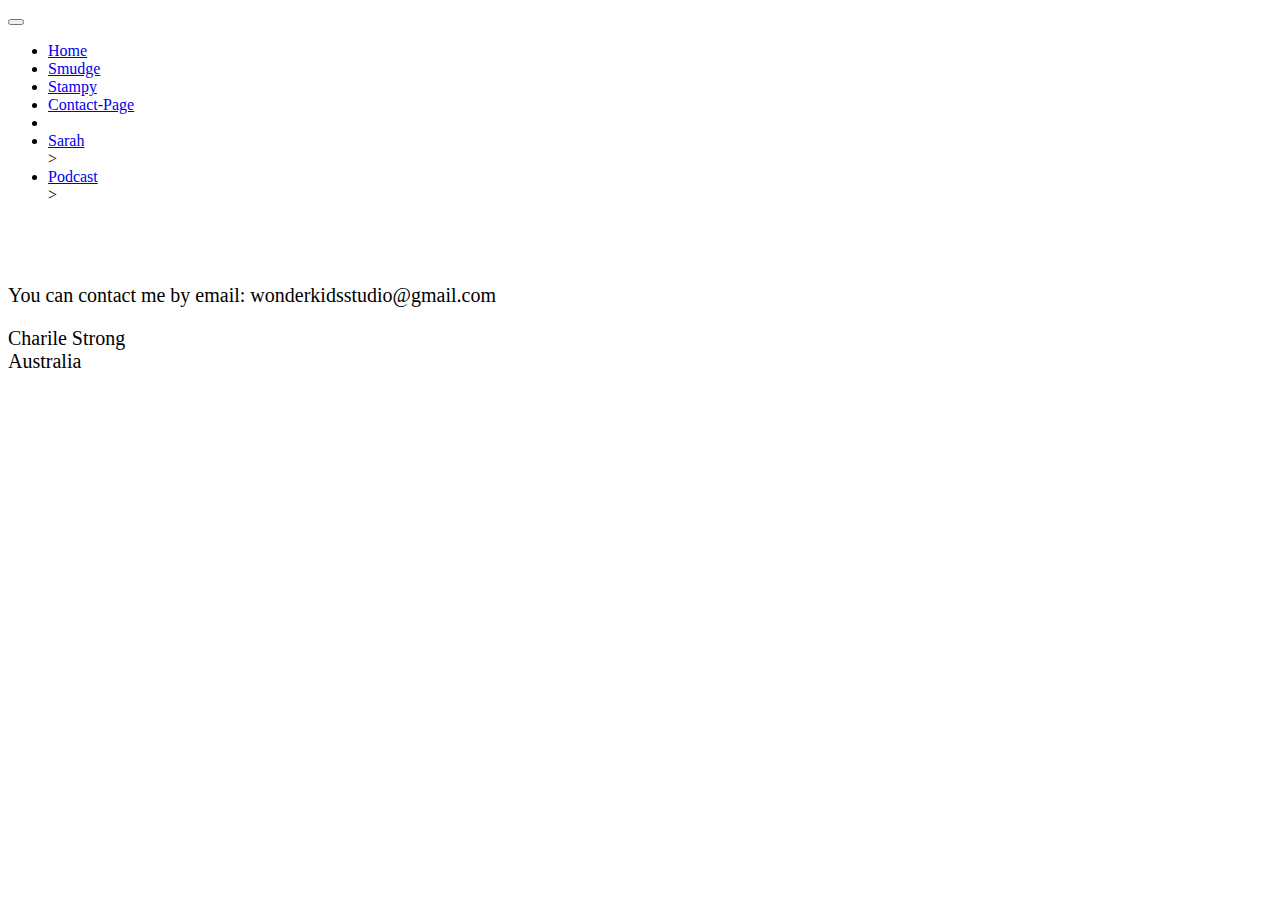
<file: Contact-Page/index.html>
<!DOCTYPE html>

<html>
  <head>
    <meta charset="utf-8">
    <meta name="viewport" content="width=device-width, initial-scale=1">
    <link rel="stylesheet" href="https://cdn.jsdelivr.net/npm/bootstrap@4.5.3/dist/css/bootstrap.min.css" integrity="sha384-TX8t27EcRE3e/ihU7zmQxVncDAy5uIKz4rEkgIXeMed4M0jlfIDPvg6uqKI2xXr2" crossorigin="anonymous">
    
    <link rel="stylesheet" href="/main.css">
    <nav class="navbar navbar-expand-lg navbar-dark bg-dark">
        <div class="container">
          <button class="navbar-toggler" type="button" data-toggle="collapse" data-target="#navbarMenu">
            <span class="navbar-toggler-icon"></span>
          </button>
          <div class="collapse navbar-collapse" id="navbarMenu">
            <ul class="navbar-nav">
              <li><a class="nav-link active" href="/">Home</a></li>
              <li><a class="nav-link" href="/Smudge/">Smudge</a></li>
              <li><a class="nav-link" href="/Stampy/">Stampy</a></li>
              <li><a class="nav-link" href="/Contact-Page/">Contact-Page</a></li>
              <li><a class= "nav-link" href="/Teddy/"></a></li>
              <li><a class= "nav-link" href="/Sarah/">Sarah</a></li>>
              <li><a class= "nav-link" href="/Podcast/">Podcast</a></li>>
            </ul>
          </div>
        </div>
      </nav>
    <title>Contact -CStrong</title>
  </head>
  <body>
    <h1 class="title">Contact</h1>

    <p>
      You can contact me by email: wonderkidsstudio@gmail.com <a href="wonderkidsstudio@gmail.com"><wonderkidsstudio@gmail class="com"></wonderkidsstudio@gmail></a>
    </p>

    <p>
      Charile Strong<br>
      Australia
      <body>
        <ul>
  </body>
</html>
</file>
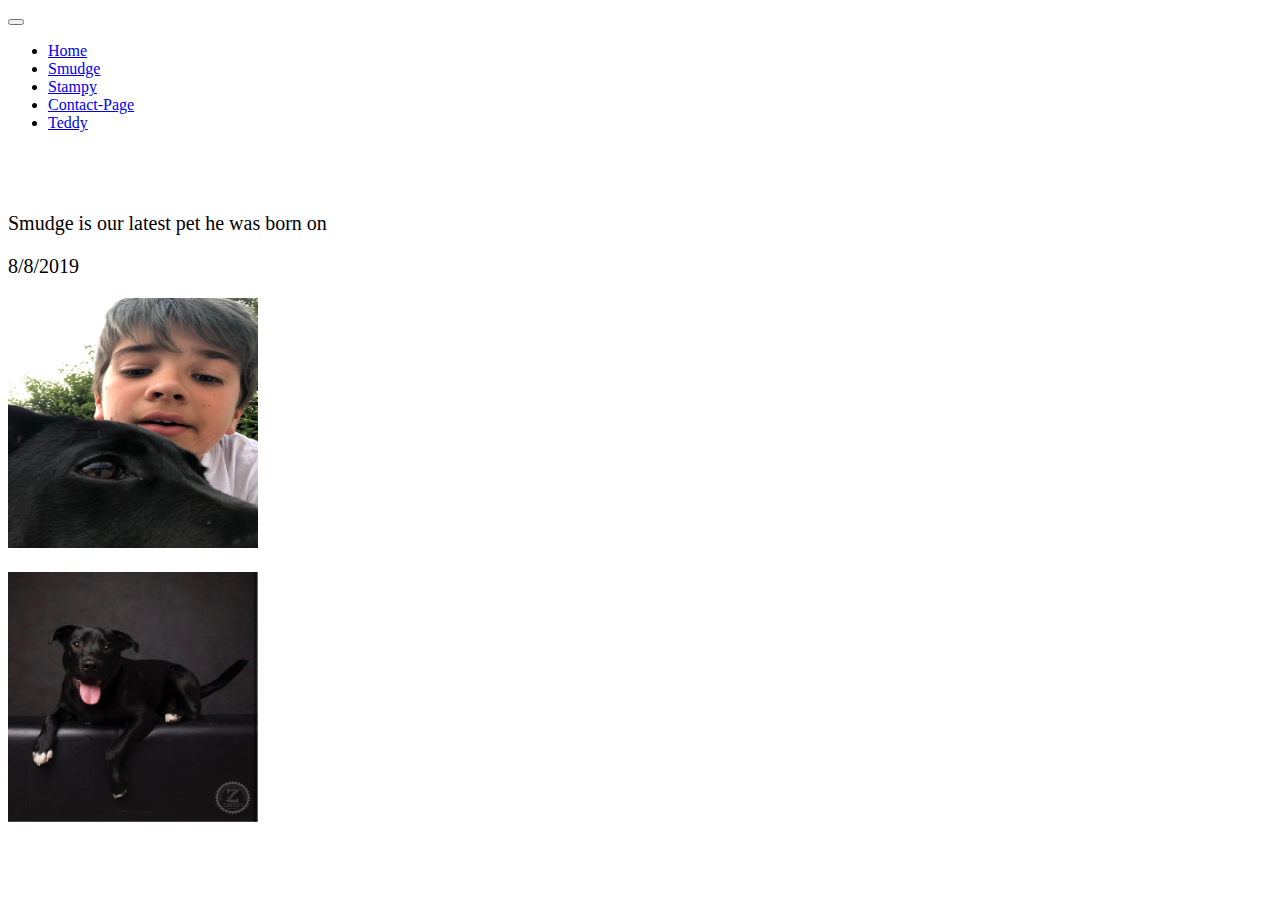
<file: Smudge/index.html>
<!DOCTYPE html>

<html>
  <head>
    <meta charset="utf-8">
    <meta name="viewport" content="width=device-width, initial-scale=1">
    <link rel="stylesheet" href="https://cdn.jsdelivr.net/npm/bootstrap@4.5.3/dist/css/bootstrap.min.css" integrity="sha384-TX8t27EcRE3e/ihU7zmQxVncDAy5uIKz4rEkgIXeMed4M0jlfIDPvg6uqKI2xXr2" crossorigin="anonymous">
    
    <link rel="stylesheet" href="/main.css">
    <nav class="navbar navbar-expand-lg navbar-dark bg-dark">
        <div class="container">
          <button class="navbar-toggler" type="button" data-toggle="collapse" data-target="#navbarMenu">
            <span class="navbar-toggler-icon"></span>
          </button>
          <div class="collapse navbar-collapse" id="navbarMenu">
            <ul class="navbar-nav">
              <li><a class="nav-link active" href="/">Home</a></li>
              <li><a class="nav-link" href="/Smudge/">Smudge</a></li>
              <li><a class="nav-link" href="/Stampy/">Stampy</a></li>
              <li><a class="nav-link" href="/Contact-Page/">Contact-Page</a></li>
              <li><a class= "nav-link" href="/Teddy/">Teddy</a></li>
          </div>
        </div>
      </nav>   
    <title>Smudge - CStrong</title>
  </head>
  <body>
    <h1 class="title">Smudge</h1>

    <p>Smudge is our latest pet he was born on</p>
    <p>8/8/2019</p>
    <img src="Dog.jpg" height="250" width="250"
    <p class="title"></p>
    <img src="Cute.jpg" height="250" width="250"





    <body>
        <ul>
  </body>
</html>
</file>
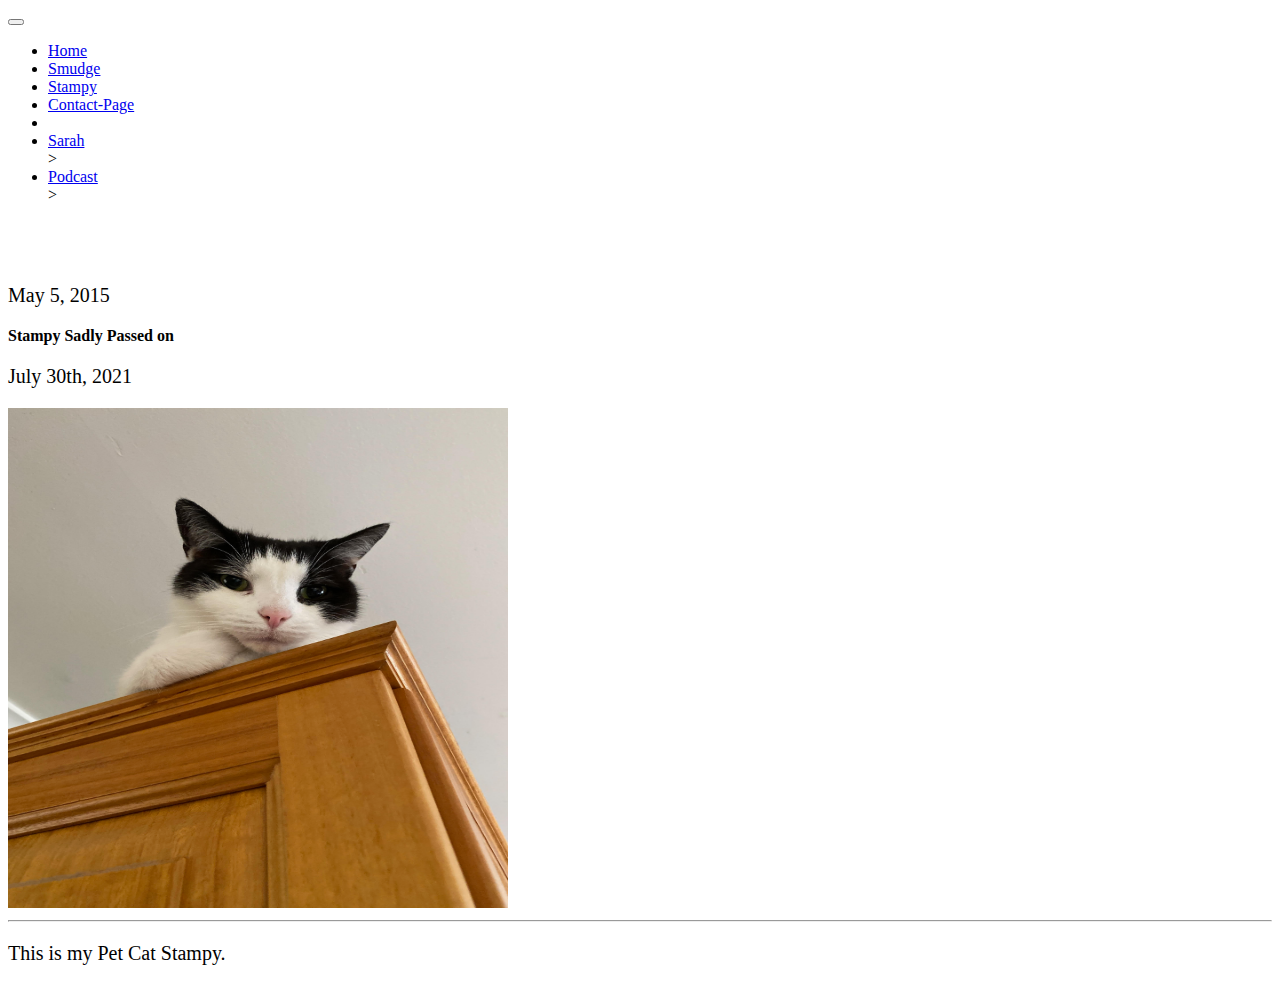
<file: Stampy/index.html>
<!DOCTYPE html>

<html>
  <head>
    <meta charset="utf-8">
    <meta name="viewport" content="width=device-width, initial-scale=1">
    <link rel="stylesheet" href="https://cdn.jsdelivr.net/npm/bootstrap@4.5.3/dist/css/bootstrap.min.css" integrity="sha384-TX8t27EcRE3e/ihU7zmQxVncDAy5uIKz4rEkgIXeMed4M0jlfIDPvg6uqKI2xXr2" crossorigin="anonymous">
    
    <link rel="stylesheet" href="/main.css">
    <nav class="navbar navbar-expand-lg navbar-dark bg-dark">
        <div class="container">
          <button class="navbar-toggler" type="button" data-toggle="collapse" data-target="#navbarMenu">
            <span class="navbar-toggler-icon"></span>
          </button>
          <div class="collapse navbar-collapse" id="navbarMenu">
            <ul class="navbar-nav">
              <li><a class="nav-link active" href="/">Home</a></li>
              <li><a class="nav-link" href="/Smudge/">Smudge</a></li>
              <li><a class="nav-link" href="/Stampy/">Stampy</a></li>
              <li><a class="nav-link" href="/Contact-Page/">Contact-Page</a></li>
              <li><a class= "nav-link" href="/Teddy/"></a></li>
              <li><a class= "nav-link" href="/Sarah/">Sarah</a></li>>
              <li><a class= "nav-link" href="/Podcast/">Podcast</a></li>>
          </div>
        </div>
      </nav>
    <title>Stampy</title>
  </head>
  <body>
    <h1 class="title">Stampy was Born on</h1>
    <p>May 5, 2015</p>
       
    <b class="title">Stampy Sadly Passed on</b>
    <p>July 30th, 2021</p>
    <img src="Stampy.jpg" height="500" width="500"/>
    <hr>

    <p>This is my Pet Cat Stampy.</p>
    <body>
        <ul>
  </body>
</html>
</file>
<file: main.css>
body {
  background-color: white;
}

h1 {
  color: white;
  text-align: center;
}

p {
  font-family: verdana;
  font-size: 20px;
}
</file>
